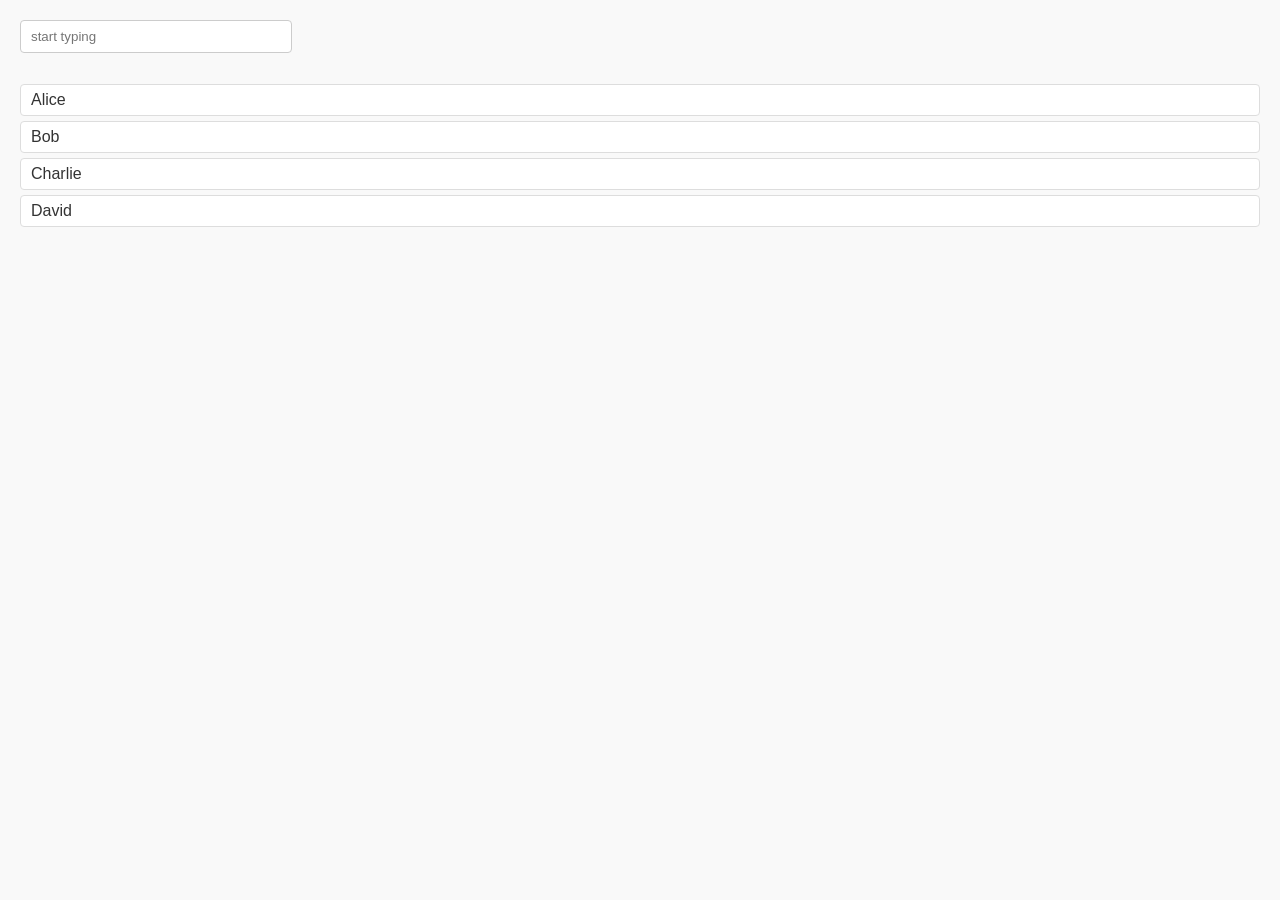
<file: 07_Projects/02_Custom_Search/index.html>
<!DOCTYPE html>
<html lang="en">
  <head>
    <meta charset="UTF-8" />
    <meta name="viewport" content="width=device-width, initial-scale=1.0" />
    <title>Practice</title>
    <link rel="stylesheet" href="styles.css" />
  </head>
  <body>
    <input type="text" id="searchBox" placeholder="start typing" />
    <ul id="students">
      <li>Alice</li>
      <li>Bob</li>
      <li>Charlie</li>
      <li>David</li>
    </ul>
    <script src="script.js"></script>
  </body>
</html>
</file>
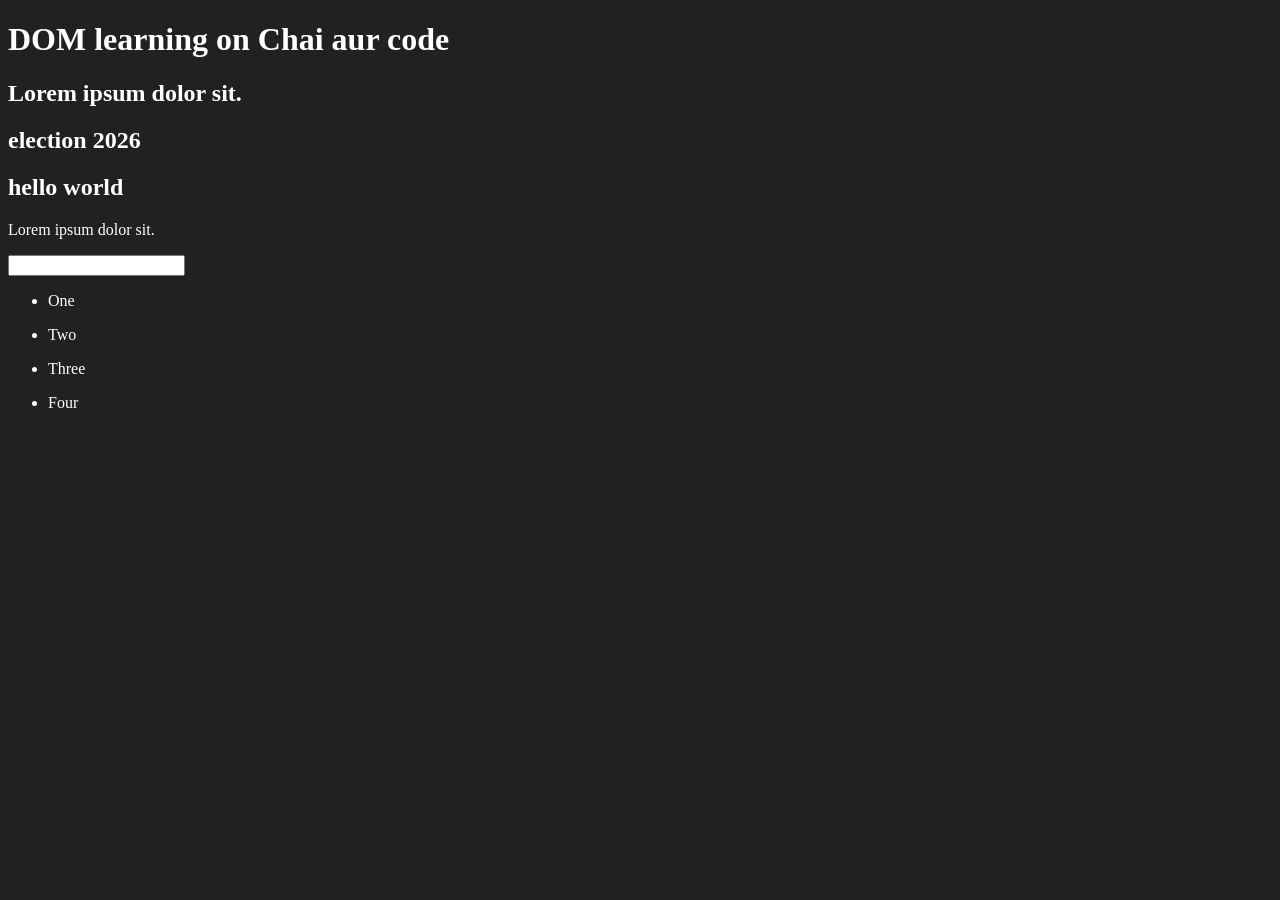
<file: 06_Advanced_DOM/dom1.html>
<!DOCTYPE html>
<html lang="en">
<head>
    <meta charset="UTF-8">
    <title>DOM learning</title>
    <style>
        .bg-black{
            background-color: #212121;
            color: #fff;
        }
    </style>
</head>
<body class="bg-black">
    <div >
        <h1  id="title" class="heading">DOM learning on Chai aur code <span style="display: none;">test text</span></h1>
        <h2>Lorem ipsum dolor sit.</h2>
        <h2>election 2026</h2>
        <h2>hello world</h2>
        <p>Lorem ipsum dolor sit.</p>
        <input type="password">
        <ul>
            <li class="class-list">One</li>
        </ul>
        <ul>
            <li class="class-list">Two</li>
        </ul>
        <ul>
            <li class="class-list">Three</li>
        </ul>
        <ul>
            <li class="class-list">Four</li>
        </ul>
    </div>
</body>
</html>
</file>
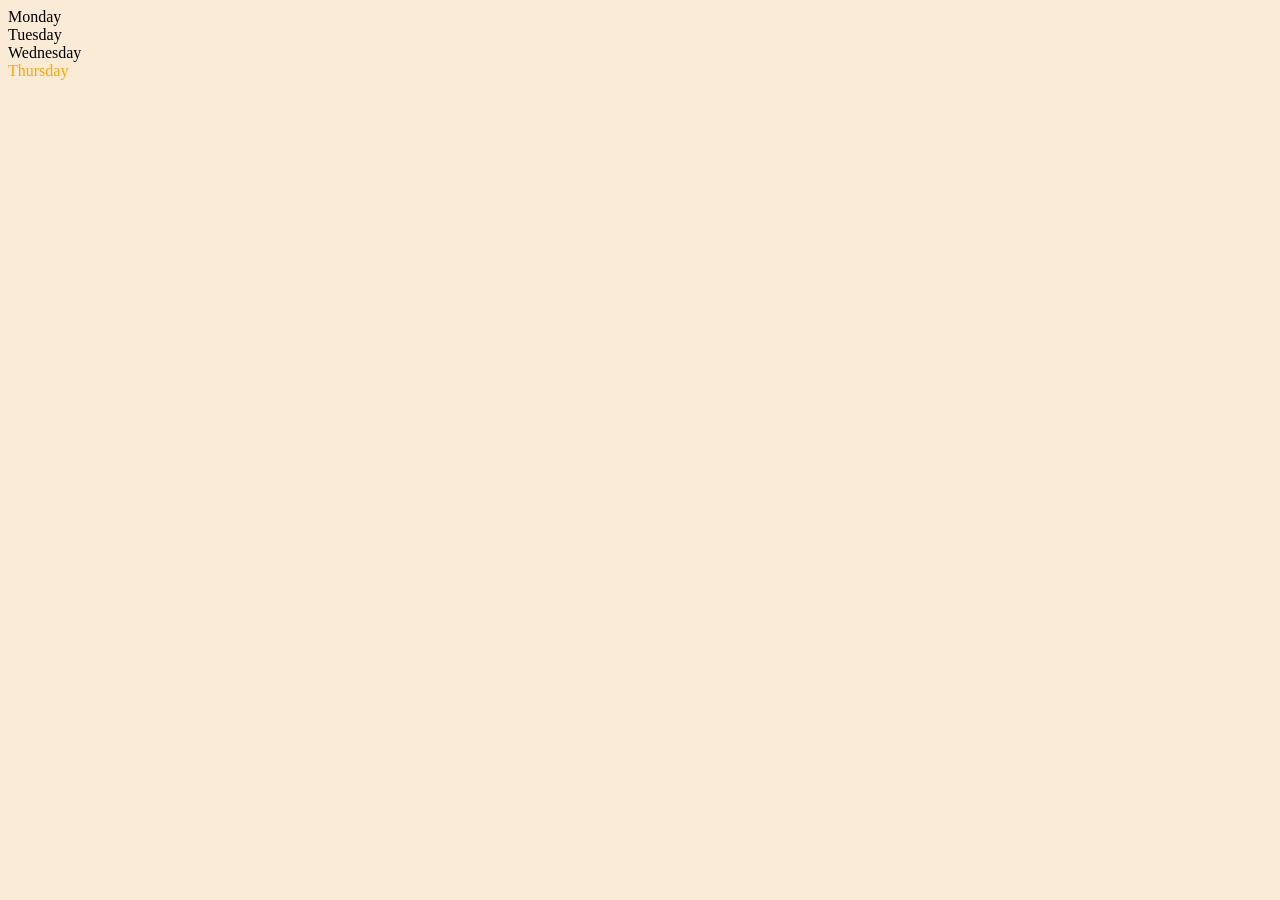
<file: 06_Advanced_DOM/dom2.html>
<!DOCTYPE html>
<html lang="en">
<head>
    <meta charset="UTF-8">
    <meta name="viewport" content="width=device-width, initial-scale=1.0">
    <title>DOM 2</title>
</head>
<body style="background-color: antiquewhite;color: black;">
    <div class="parent">
        <div class="day">Monday</div>
        <div class="day">Tuesday</div>
        <div class="day">Wednesday</div>
        <div class="day">Thursday</div>
    </div>
    
</body>
<script>
    const p = document.querySelector(".parent")
    // console.log(p)
    // console.log(p.children)
    // console.log(p.children[1].innerHTML)

    // Array.from(p.children).forEach( (i) => {
    //     console.log(i.innerHTML)
    // });

    p.children[3].style.color="orange"

    // console.log(p.firstElementChild);
    // console.log(p.lastElementChild);

    const dayOne = document.querySelector(".day")
    // console.log(dayOne);
    // console.log(dayOne.parentElement);
    // console.log(dayOne.nextElementSibling);

    console.log(p.childNodes)
</script>
</html>
</file>
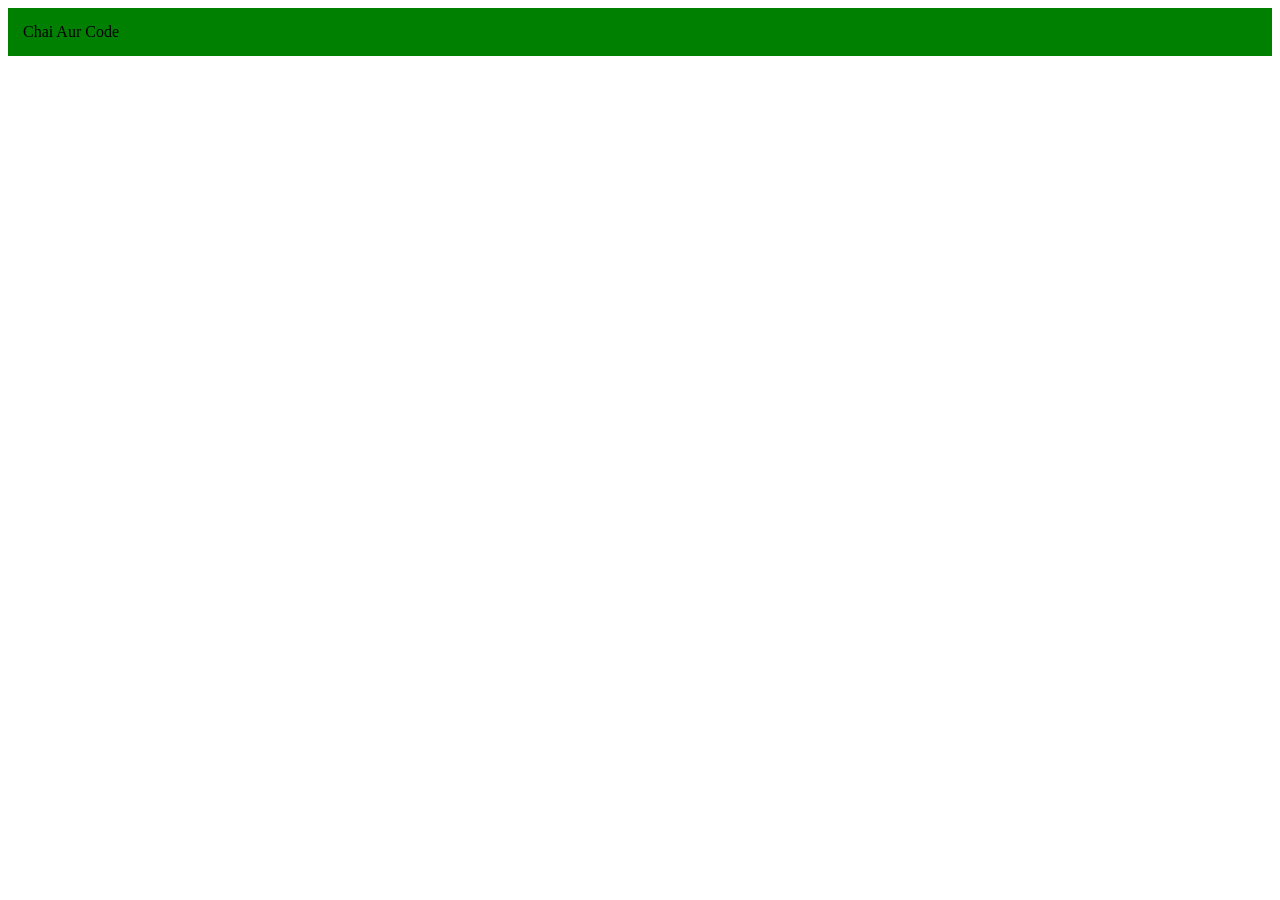
<file: 06_Advanced_DOM/dom3.html>
<!DOCTYPE html>
<html lang="en">
<head>
    <meta charset="UTF-8">
    <meta name="viewport" content="width=device-width, initial-scale=1.0">
    <title>DOM 3</title>
</head>
<body>
    
</body>
<script>
    const div = document.createElement("div")
    console.log(div)
    div.className="main"
    div.id="myId"
    div.setAttribute("title","My Title")
    div.style.backgroundColor ="green"
    div.style.padding="15px"
    div.innerText="Chai Aur Code"

    document.body.appendChild(div)
</script>
</html>
</file>
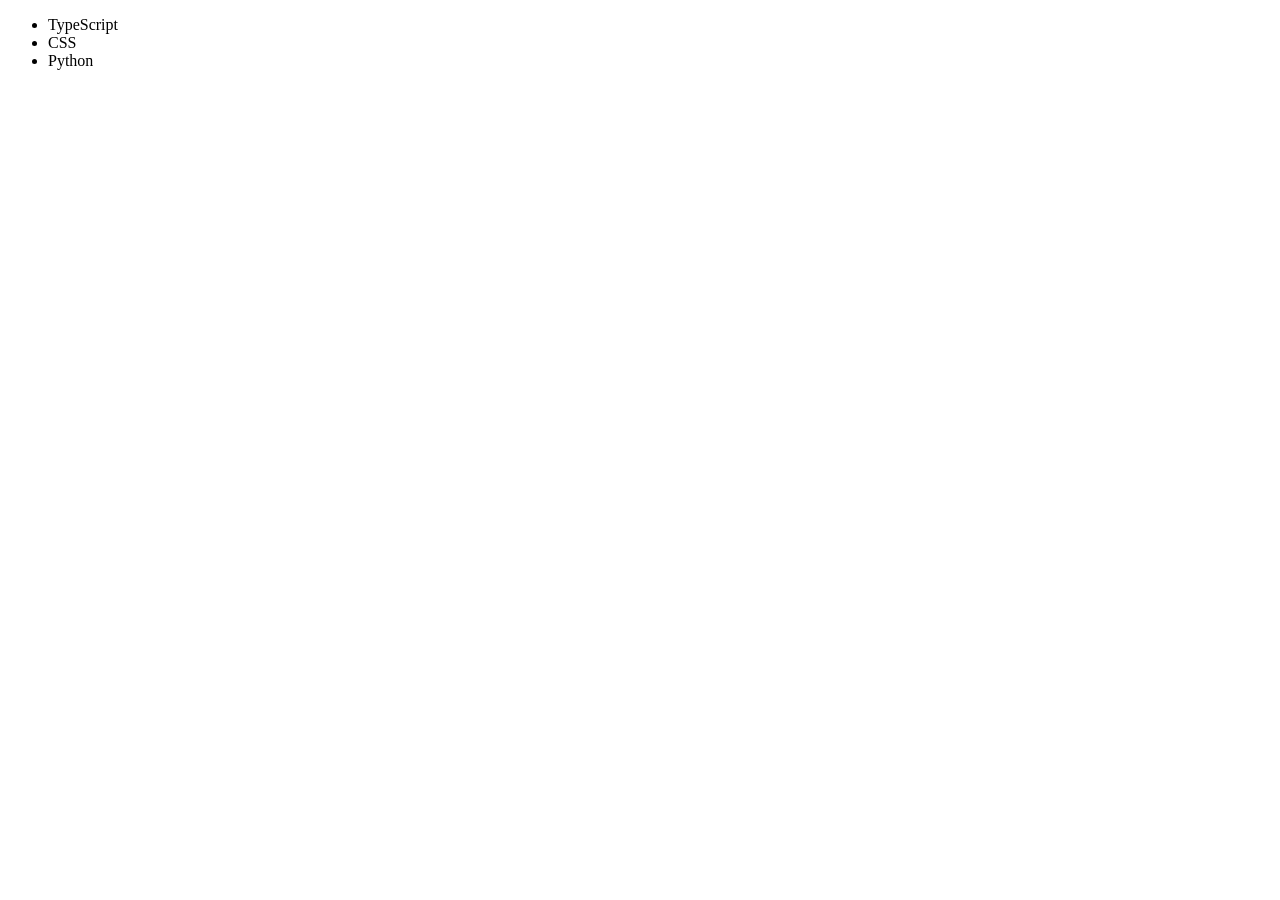
<file: 06_Advanced_DOM/dom4.html>
<!DOCTYPE html>
<html lang="en">
<head>
    <meta charset="UTF-8">
    <meta name="viewport" content="width=device-width, initial-scale=1.0">
    <title>Document</title>
</head>
<body>
    <ul class="language">
        <li>Javascript</li>
    </ul>
</body>
<script>
    function addElements(lang){
       const li = document.createElement("li");
       li.innerHTML = lang;
       document.querySelector(".language").appendChild(li);
    }
    addElements("C++")
    addElements("Python")
   
    function addElementsOpti(lang){
       const li = document.createElement("li");
       li.appendChild(document.createTextNode(lang))
       document.querySelector(".language").appendChild(li);
    }
     addElementsOpti("Go Lang")

     const l= document.querySelector("li:nth-child(2)")
     //l.innerHTML="C Sharp"
     const n = document.createElement("li");
     n.textContent="CSS"
     l.replaceWith(n)


     const m= document.querySelector("li:first-child")
     m.outerHTML = '<li>TypeScript</li>'

     const x = document.querySelector("li:last-child")
     x.remove()

</script>
</html>
</file>
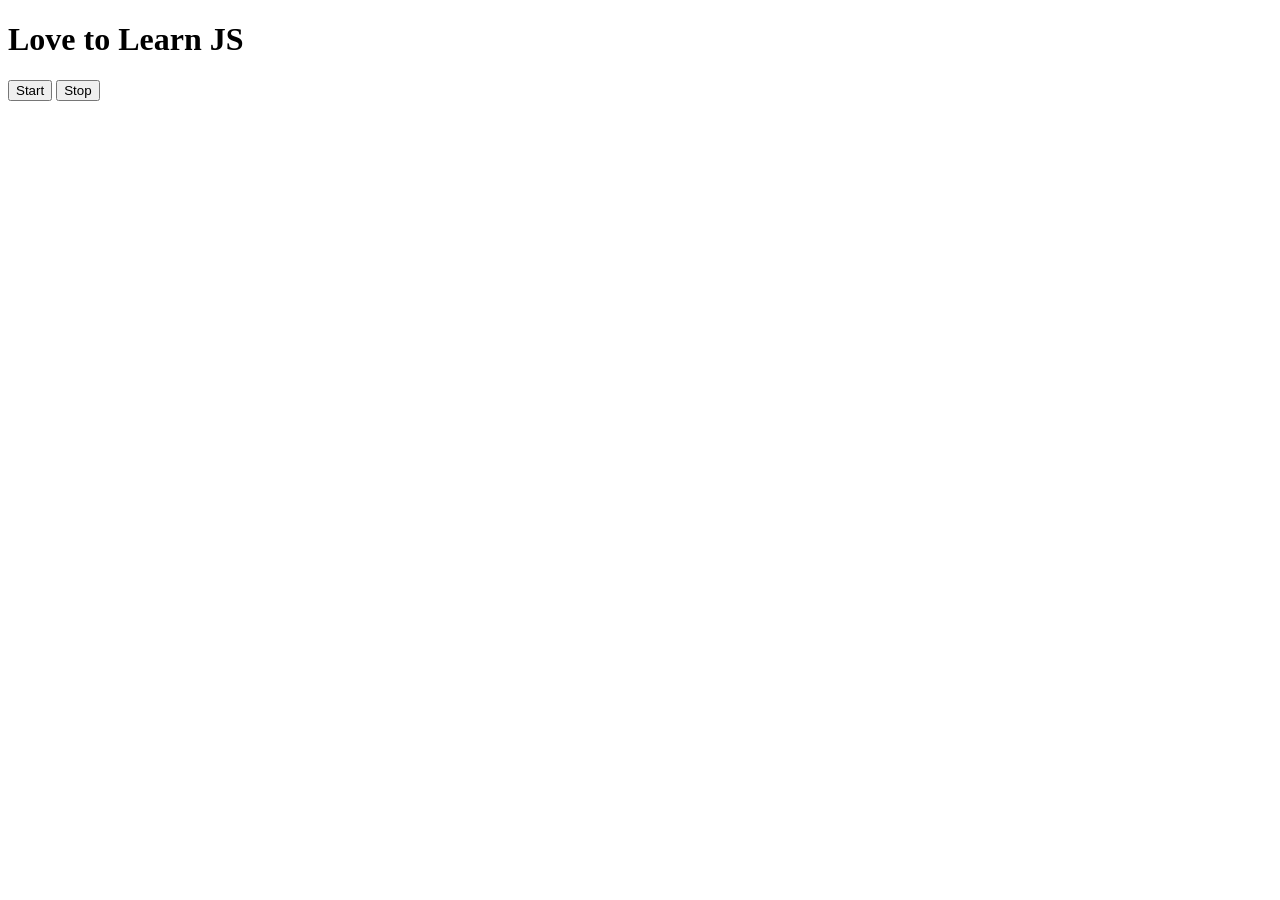
<file: 08_Advanced_Async/async1.html>
<!DOCTYPE html>
<html lang="en">
<head>
    <meta charset="UTF-8">
    <meta name="viewport" content="width=device-width, initial-scale=1.0">
    <title>Aysnc Project 1</title>
</head>
<body>
    <h1>Love to Learn JS</h1>
    <button id="start">Start</button>
    <button id="stop">Stop</button>
</body>
<script>
  let intervalID;
  document.querySelector("#start").addEventListener("click",()=>{
   if(!intervalID)
   {
   intervalID = setInterval(function (){
   //document.querySelector("h1").textContent="Love to learn C Sharp";
   //console.log("Sourish is here....")
   console.log("Interval running");
  },2000);
  console.log("Started interval:", intervalID);
  }
  else{
    console.log("Interval already running!");
  }
  });

  document.querySelector("#stop").addEventListener("click",()=>{
   clearInterval(intervalID);
   console.log("Interval stopped:", intervalID);
   intervalID = null;
  });
</script>
</html>
</file>
<file: 07_Projects/02_Custom_Search/styles.css>
/* General page styling */
body {
  font-family: Arial, sans-serif;
  margin: 20px;
  background-color: #f9f9f9;
  color: #333;
}

/* Search box styling */
input#searchBox {
  margin-bottom: 15px;
  padding: 8px 10px;
  width: 250px;
  border: 1px solid #ccc;
  border-radius: 4px;
}

/* Student list styling */
#students {
  list-style-type: none; /* remove default bullets */
  padding: 0;
}

#students li {
  padding: 6px 10px;
  margin-bottom: 5px;
  background-color: #fff;
  border: 1px solid #ddd;
  border-radius: 4px;
  transition: background-color 0.2s ease;
}

/* Hover effect */
#students li:hover {
  background-color: #e6f2ff;
}
</file>
